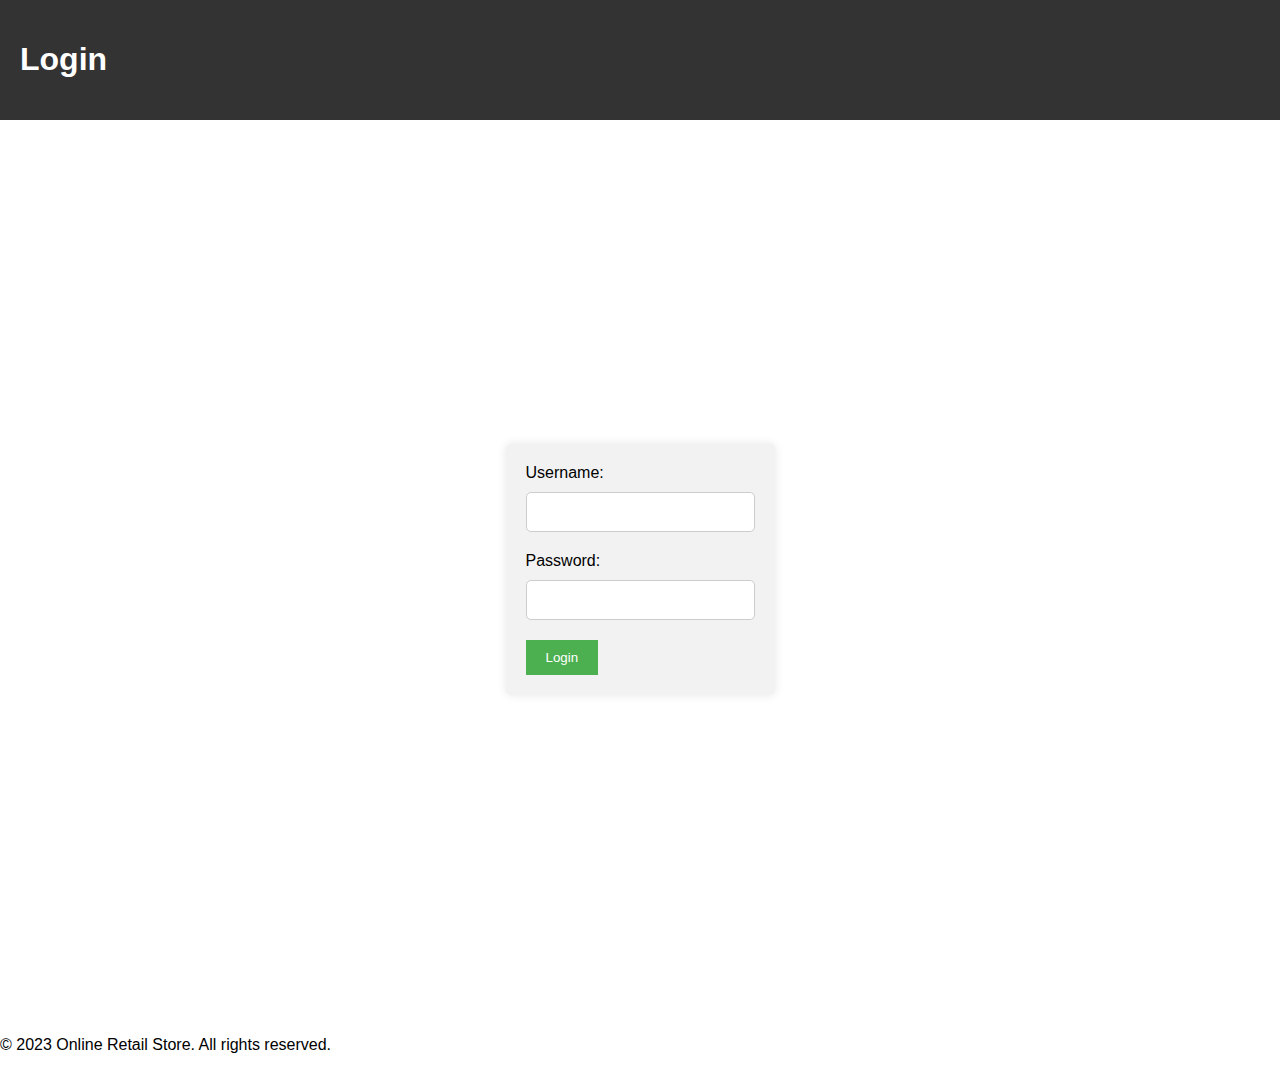
<file: OnlineRetailStore_2021355_5/login.htm>
<!DOCTYPE html>
<html>
<head>
	<meta charset="UTF-8">
	<title>Login</title>
	<link rel="stylesheet" type="text/css" href="style_login.css">
</head>
<body>
	<header>
		<h1>Login</h1>
	</header>
	<main>
		<form>
			<div>
				<label for="username">Username:</label>
				<input type="text" id="username" name="username" required>
			</div>
			<div>
				<label for="password">Password:</label>
				<input type="password" id="password" name="password" required>
			</div>
			<button type="submit">Login</button>
		</form>
	</main>
	<footer>
		<p>&copy; 2023 Online Retail Store. All rights reserved.</p>
	</footer>
	<script src="script.js"></script>
</body>
</html>
</file>
<file: OnlineRetailStore_2021355_5/style_login.css>
body {
	margin: 0;
	font-family: Arial, sans-serif;
}

header {
	background-color: #333;
	color: white;
	padding: 20px;
}

main {
	display: flex;
	justify-content: center;
	align-items: center;
	height: 100vh;
}

form {
	background-color: #f2f2f2;
	padding: 20px;
	border-radius: 5px;
	box-shadow: 0 0 10px rgba(0, 0, 0, 0.1);
}

label {
	display: block;
	margin-bottom: 10px;
}

input {
	padding: 10px;
	border-radius: 5px;
	border: 1px solid #ccc;
	font-size: 1rem;
	width: 100%;
	margin-bottom: 20px;
	box-sizing: border-box;
}

button {
	background-color: #4CAF50;
	color: white;
	border: none;
	padding: 10px 20px;
	cursor: pointer;
}

button:hover {
	background-color: #3e8e41;
}
</file>
